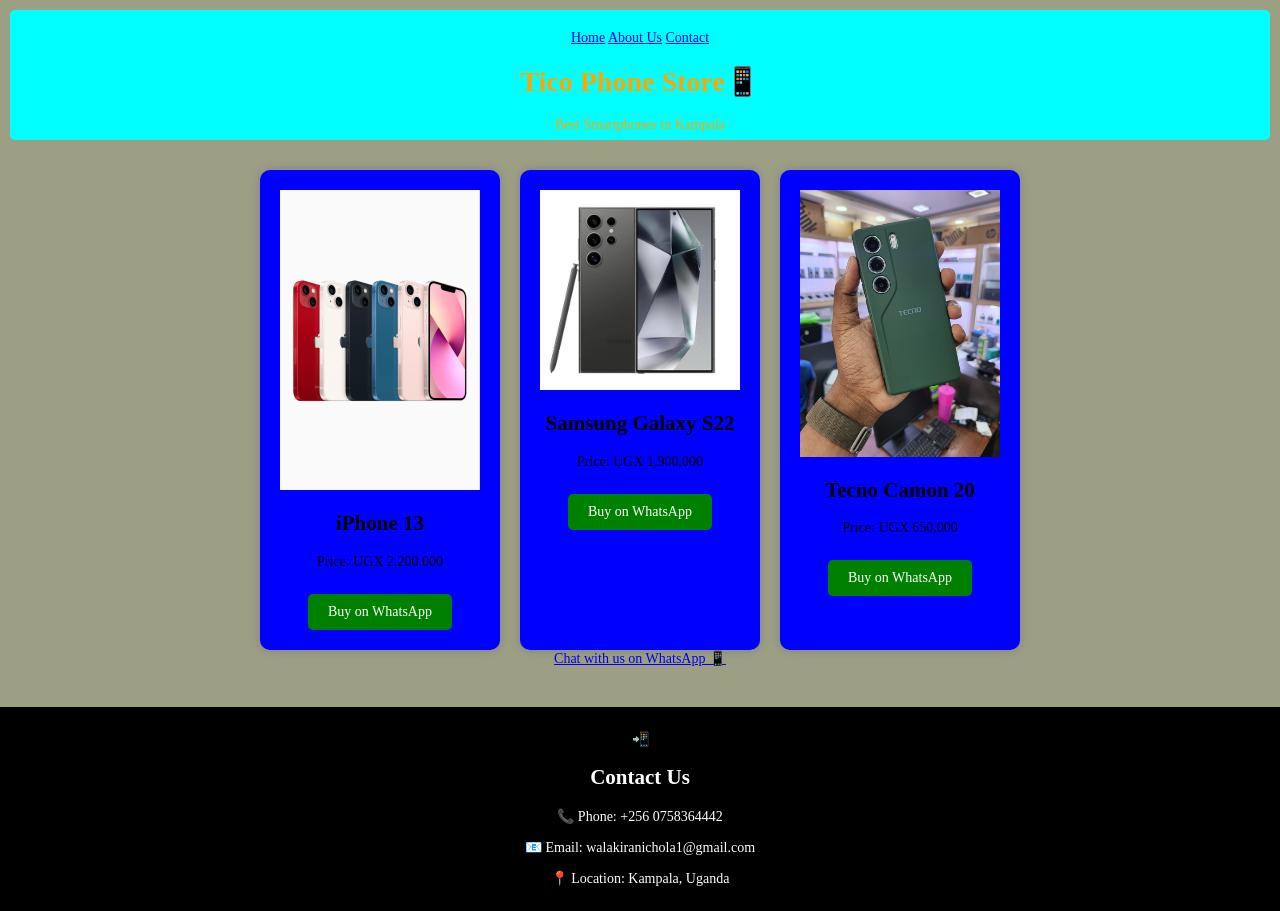
<file: index.html>
<!DOCTYPE html>
<html lang="en">
<head>
<meta charset="UTF-8">
<title>Tico Phone Store</title>
<link rel="stylesheet" href="phonez.css">
</head>

<body>

<header>
  <nav>
<a href="index.html">Home</a>
<a href="about.html">About Us</a>
<a href="contact.html">Contact</a>
</nav>

<h1>Tico Phone Store📱</h1>
<p>Best Smartphones in Kampala</p>
</header>

<section class="phones">

<div class="phone">
<img src="pin.jpg">
<h2>iPhone 13</h2>
<p>Price: UGX 2,200,000</p>
<a href="https://wa.me/256XXXXXXXXX">Buy on WhatsApp</a>
</div>

<div class="phone">
<img src="sam.jpg">
  

<h2>Samsung Galaxy S22</h2>
<p>Price: UGX 1,900,000</p>
<a href="https://wa.me/256XXXXXXXXX">Buy on WhatsApp</a>
</div>

<div class="phone">
<img src="sam1.jpg">
<h2>Tecno Camon 20</h2>
<p>Price: UGX 650,000</p>
<a href="https://wa.me/256XXXXXXXXX">Buy on WhatsApp</a>
</div>
</section>
  
<a href="https://wa.me/256758364442" target="_blank">
Chat with us on WhatsApp 📱
</a>

<footer>
  
<p>📲<section class="contact">
<h2>Contact Us</h2>

<p>📞 Phone: +256 0758364442</p>


</p>

<p>📧 Email: walakiranichola1@gmail.com</p>

<p>📍 Location: Kampala, Uganda</p>

</section>
</footer>

</body>
</html>
</file>
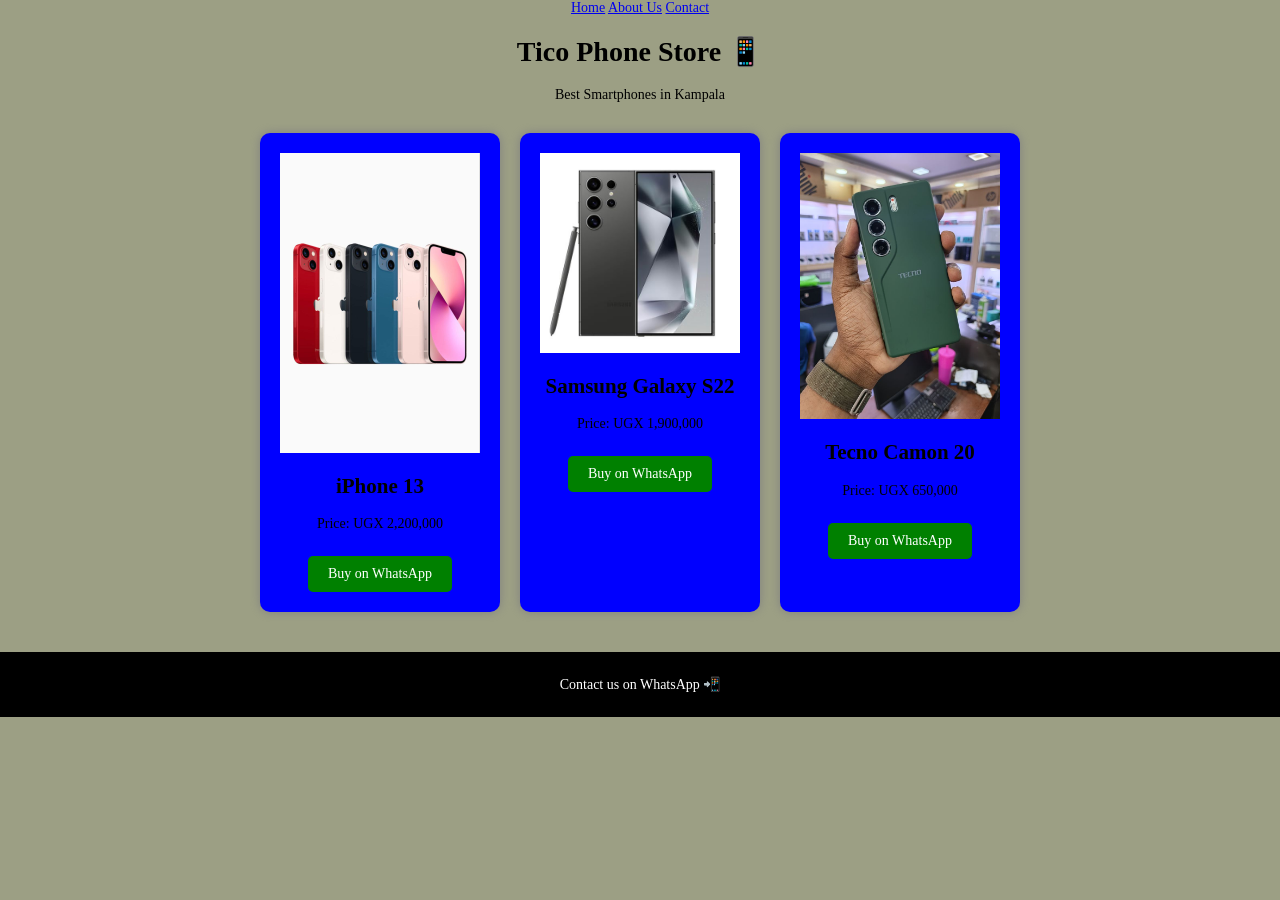
<file: aboutus.html>
<!DOCTYPE html>
<html lang="en">
<head>
<meta charset="UTF-8">
<title>Nico Phone Store</title>
<link rel="stylesheet" href="phonez.css">
</header>
</head>

<body>
  
 <nav>
<a href="index.html">Home</a>
<a href="about.html">About Us</a>
<a href="contact.html">Contact</a>
</nav>
</header> 
<h1>Tico Phone Store 📱</h1>
<p>Best Smartphones in Kampala</p>
</nav>
<section class="phones">

<div class="phone">
<img src="pin.jpg">
<h2>iPhone 13</h2>
<p>Price: UGX 2,200,000</p>
<a href="https://wa.me/256XXXXXXXXX">Buy on WhatsApp</a>
</div>

<div class="phone">
<img src="sam.jpg">

<h2>Samsung Galaxy S22</h2>
<p>Price: UGX 1,900,000</p>
<a href="https://wa.me/256XXXXXXXXX">Buy on WhatsApp</a>
</div>

<div class="phone">
<img src="sam1.jpg">
<h2>Tecno Camon 20</h2>
<p>Price: UGX 650,000</p>
<a href="https://wa.me/256XXXXXXXXX">Buy on WhatsApp</a>
</div>

</section>

<footer>
<p>Contact us on WhatsApp 📲</p>
</footer>

</body>
</html>
</file>
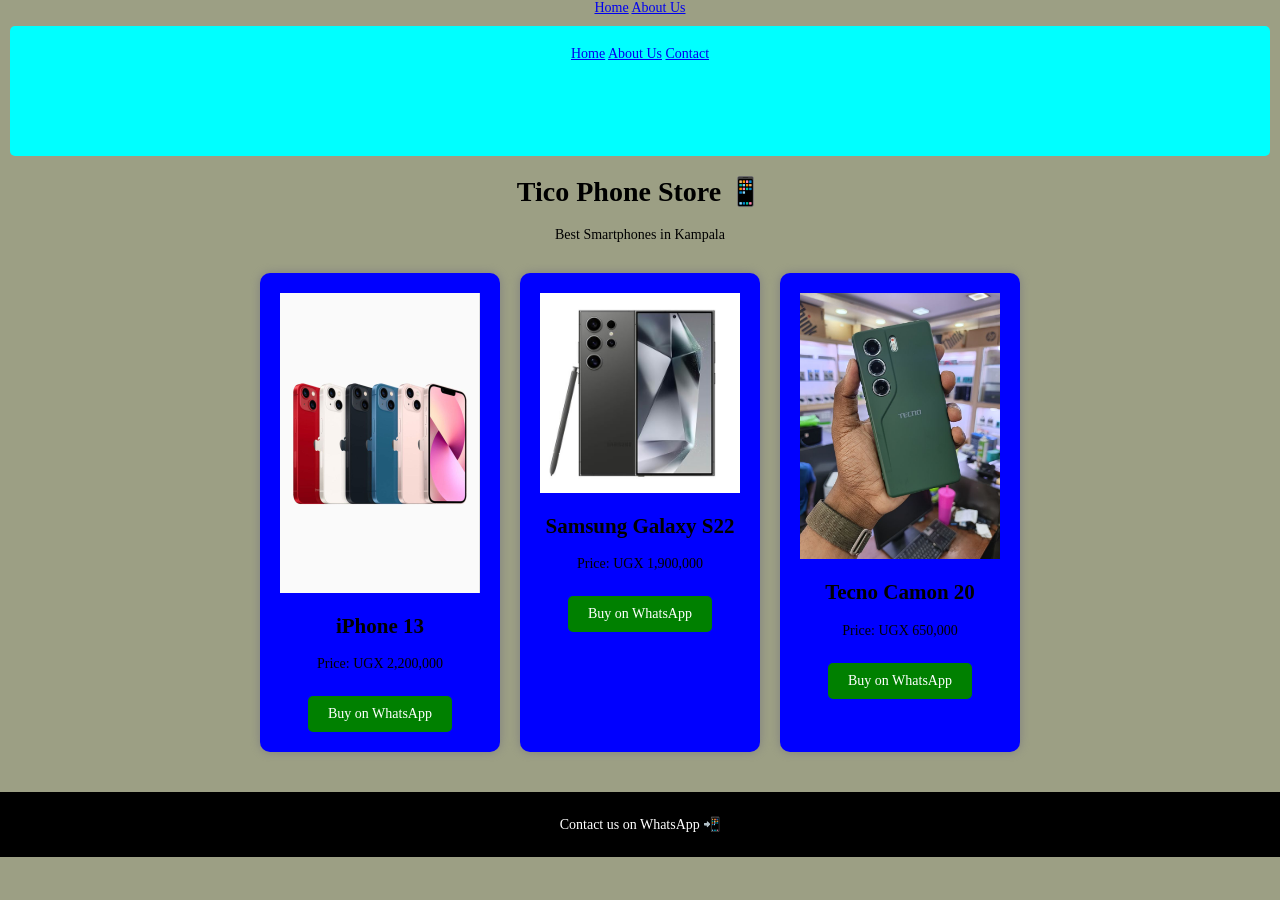
<file: contact us.html>
<!DOCTYPE html>
<html lang="en">
<head>
<meta charset="UTF-8">
<title>Tico Phone Store</title>
<link rel="stylesheet" href="phonez.css">
  <nav>
<a href="index.html">Home</a>
<a href="about.html">About Us</a>

</nav>
</header>
  
</head>

<body>

<header>
<nav>
<a href="index.html">Home</a>
<a href="about.html">About Us</a>
<a href="contact.html">Contact</a>
</nav>
</header>
<h1>Tico Phone Store 📱</h1>
<p>Best Smartphones in Kampala</p>
</header>

<section class="phones">

<div class="phone">
<img src="pin.jpg">
<h2>iPhone 13</h2>
<p>Price: UGX 2,200,000</p>
<a href="https://wa.me/256XXXXXXXXX">Buy on WhatsApp</a>
</div>

<div class="phone">
<img src="sam.jpg">

<h2>Samsung Galaxy S22</h2>
<p>Price: UGX 1,900,000</p>
<a href="https://wa.me/256XXXXXXXXX">Buy on WhatsApp</a>
</div>

<div class="phone">
<img src="sam1.jpg">
<h2>Tecno Camon 20</h2>
<p>Price: UGX 650,000</p>
<a href="https://wa.me/256XXXXXXXXX">Buy on WhatsApp</a>
</div>

</section>

<footer>
<p>Contact us on WhatsApp 📲</p>
</footer>

</body>
</html>
</file>
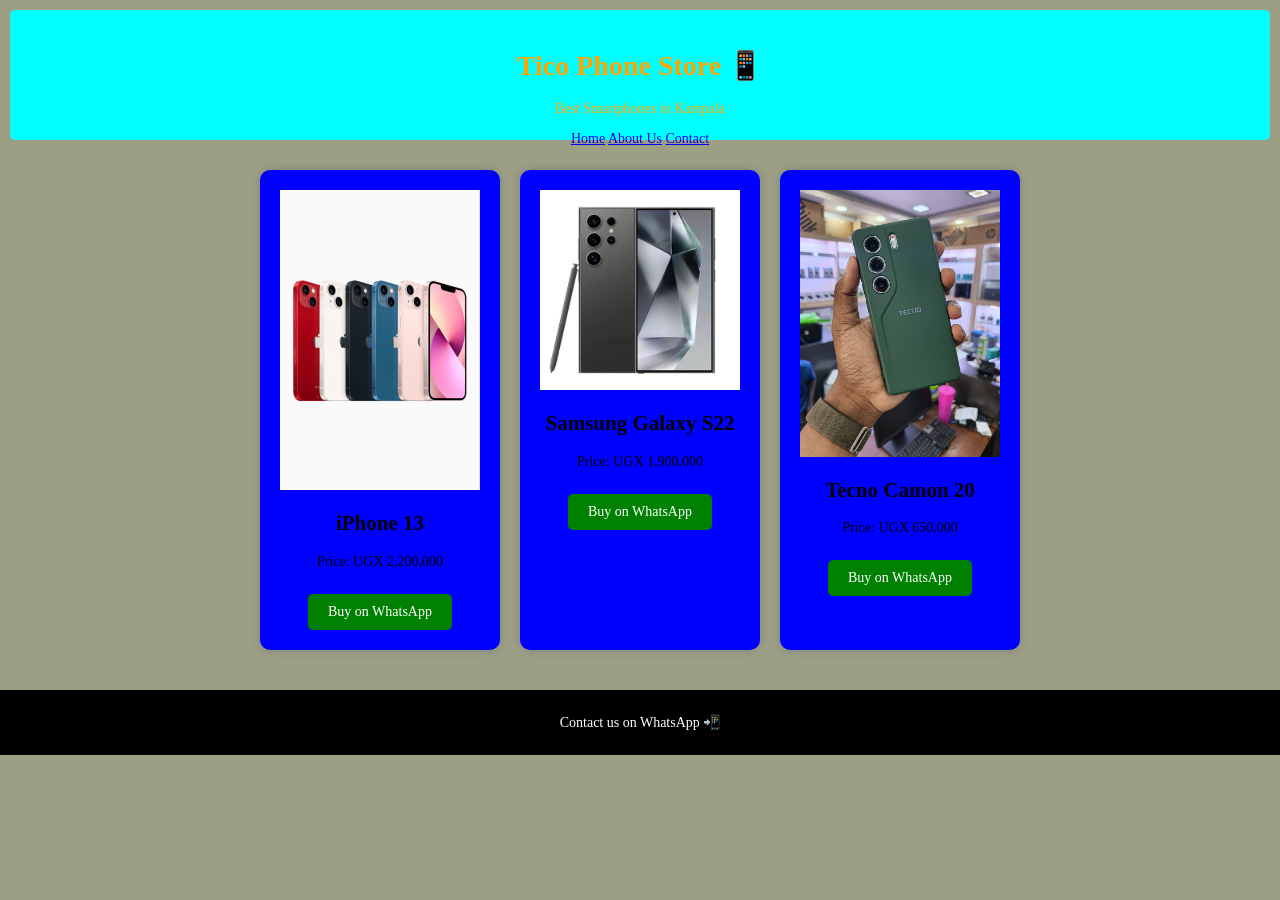
<file: phonez.html>
<!DOCTYPE html>
<html lang="en">
<head>
<meta charset="UTF-8">
<title>Tico Phone Store</title>
<link rel="stylesheet" href="phonez.css">
</head>

<body>

<header>
<h1>Tico Phone Store 📱</h1>
<p>Best Smartphones in Kampala</p>
<nav>
<a href="index.html">Home</a>
<a href="about.html">About Us</a>
<a href="contact.html">Contact</a>
</nav>

  
</header>


  

<section class="phones">

<div class="phone">
<img src="pin.jpg">
<h2>iPhone 13</h2>
<p>Price: UGX 2,200,000</p>
<a href="https://wa.me/256XXXXXXXXX">Buy on WhatsApp</a>
</div>

<div class="phone">
<img src="sam.jpg">

<h2>Samsung Galaxy S22</h2>
<p>Price: UGX 1,900,000</p>
<a href="https://wa.me/256XXXXXXXXX">Buy on WhatsApp</a>
</div>

<div class="phone">
<img src="sam1.jpg">
<h2>Tecno Camon 20</h2>
<p>Price: UGX 650,000</p>
<a href="https://wa.me/256XXXXXXXXX">Buy on WhatsApp</a>
</div>

</section>

<footer>
<p>Contact us on WhatsApp 📲</p>
</footer>

</body>
</html>
</file>
<file: phonez.css>
body{
font-family: Arial;
background-color: #9c9f84;
margin: 0px;
font-family: Verdana, Georgia, serif;
font-size: 14px;  
text-align:center;
}

header{
background:#00ffff;
  margin: 10px;
  height: 90px;
color:orange;
padding:20px;
  border-radius: 5px;
  
}
#navbar  ul  {
padding: 5px;
list-style-type:none;
text-align: center;
background-color: #000;
margin: 10px;
border-radius: 5px; 
}
#navbar  ul  li  {
display: inline;
}

#navbar  ul  li a  {
text-decoration: none;  
font-family:Arial;
padding: .2em 1em;
color: #fff;
background-color: #000;
}

#navbar  ul  li a:hover  {
color: #000;
background-color: #FFF;
}


.phones{
display:flex;
justify-content:center;
gap:20px;
margin-top:30px;
}

.phone{
background:blue;
padding:20px;
border-radius:10px;
box-shadow:0 0 10px gray;
}

.phone img{
width:200px;
}

.phone a{
display:inline-block;
margin-top:10px;
padding:10px 20px;
background:green;
color:white;
text-decoration:none;
border-radius:5px;
}

footer{
margin-top:40px;
background:#000;
color:white;
padding:10px;
}
</file>
